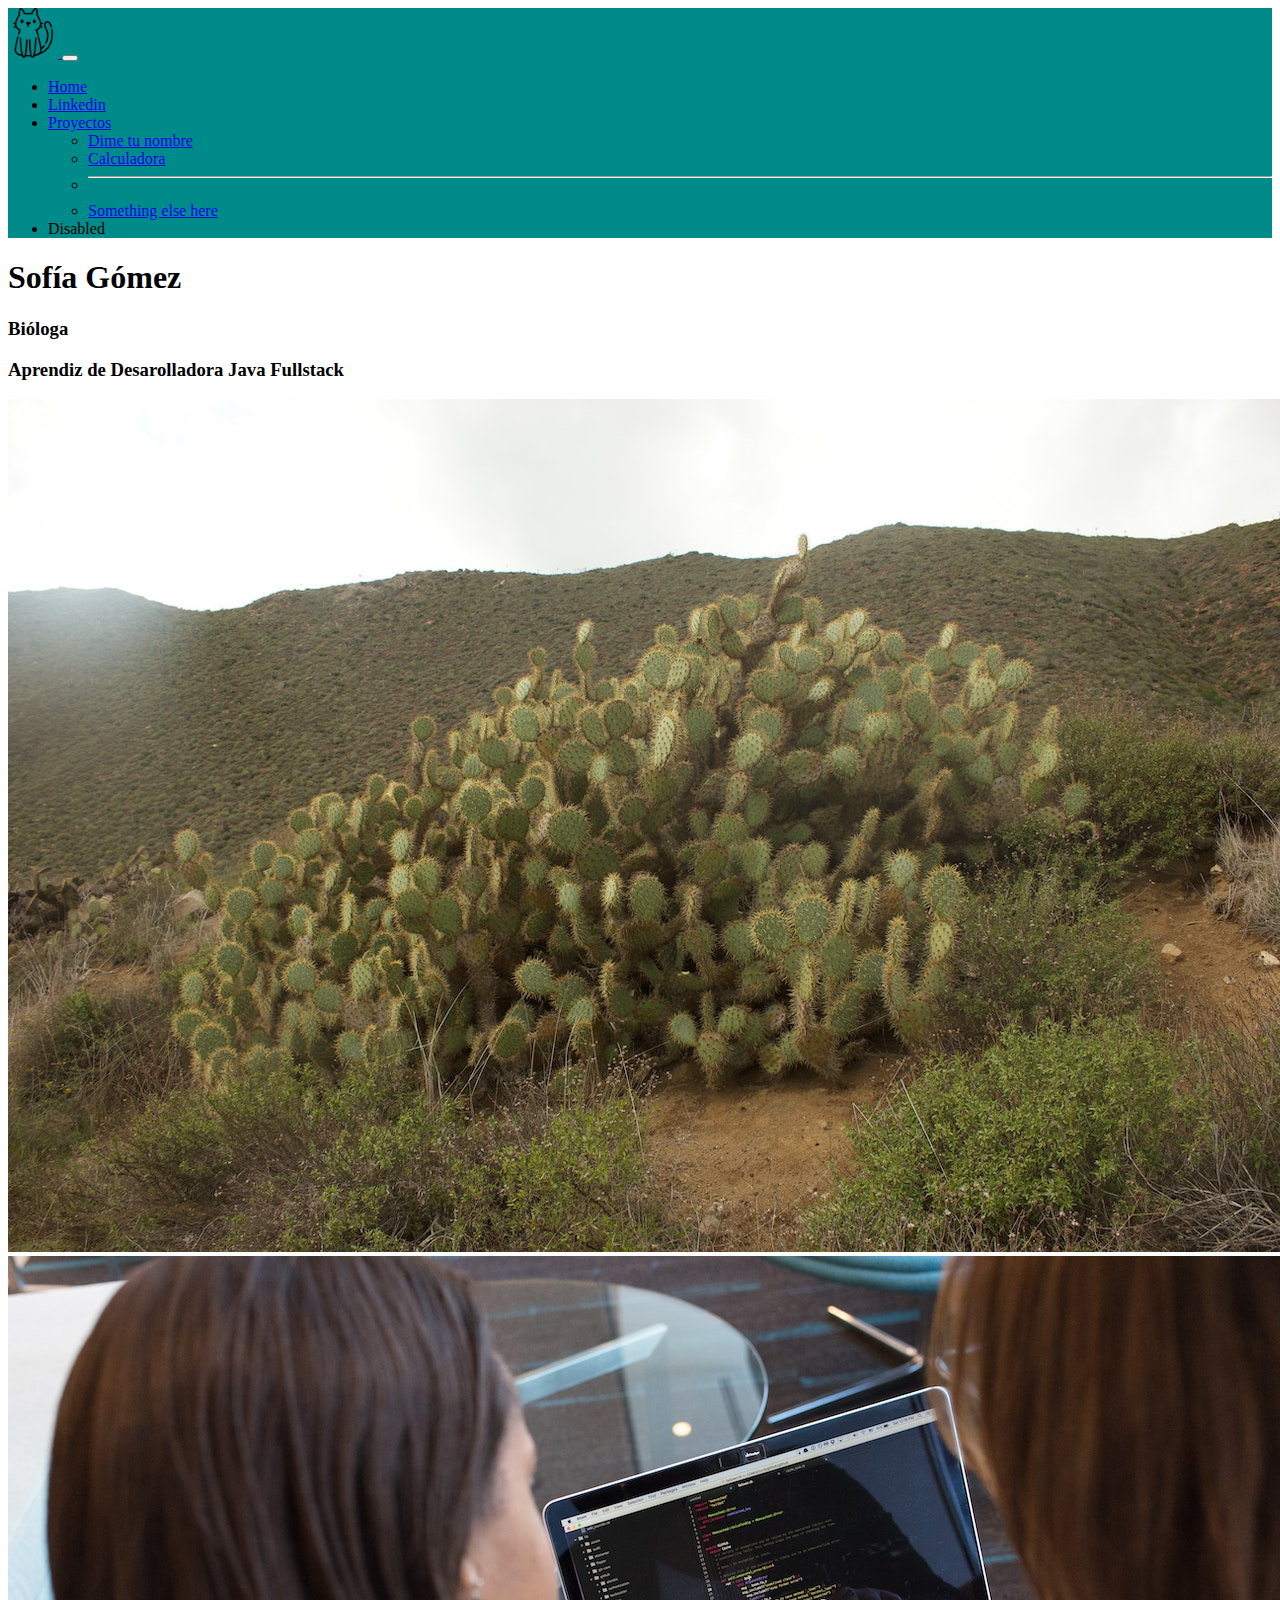
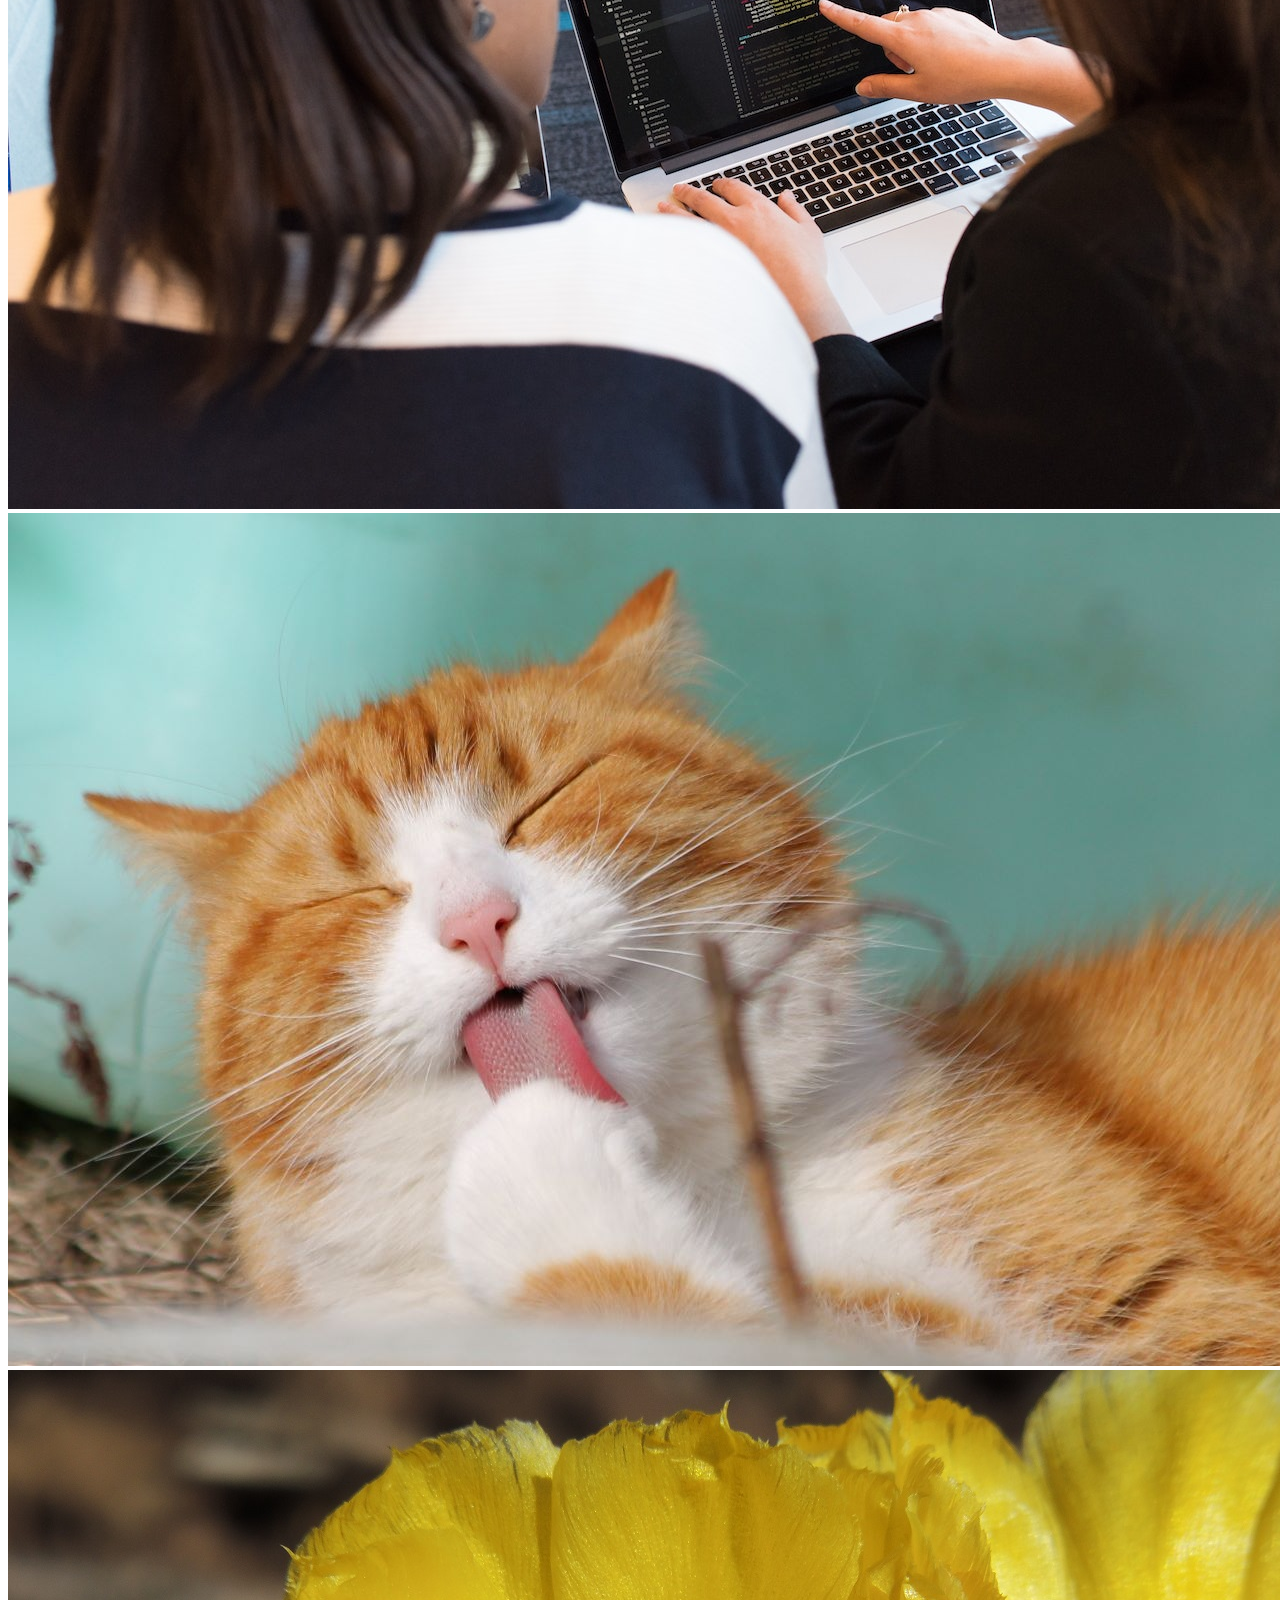
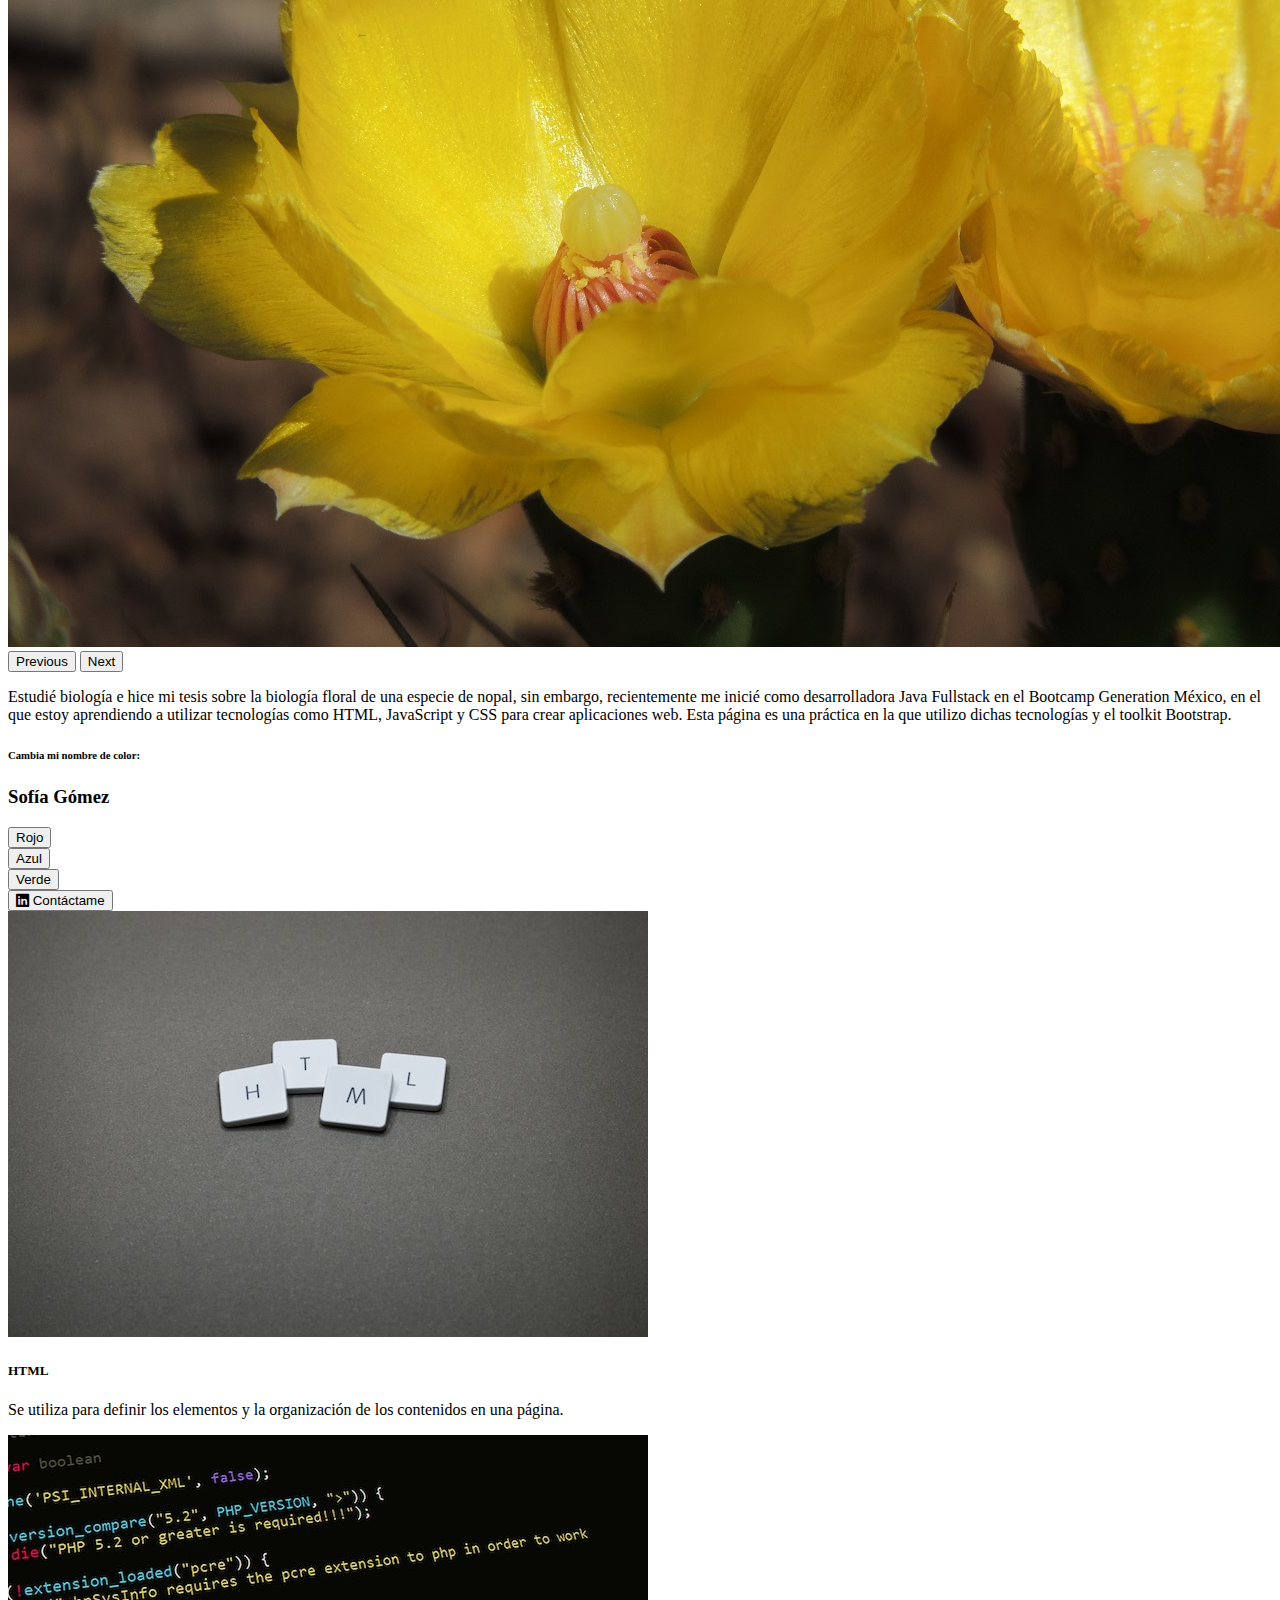
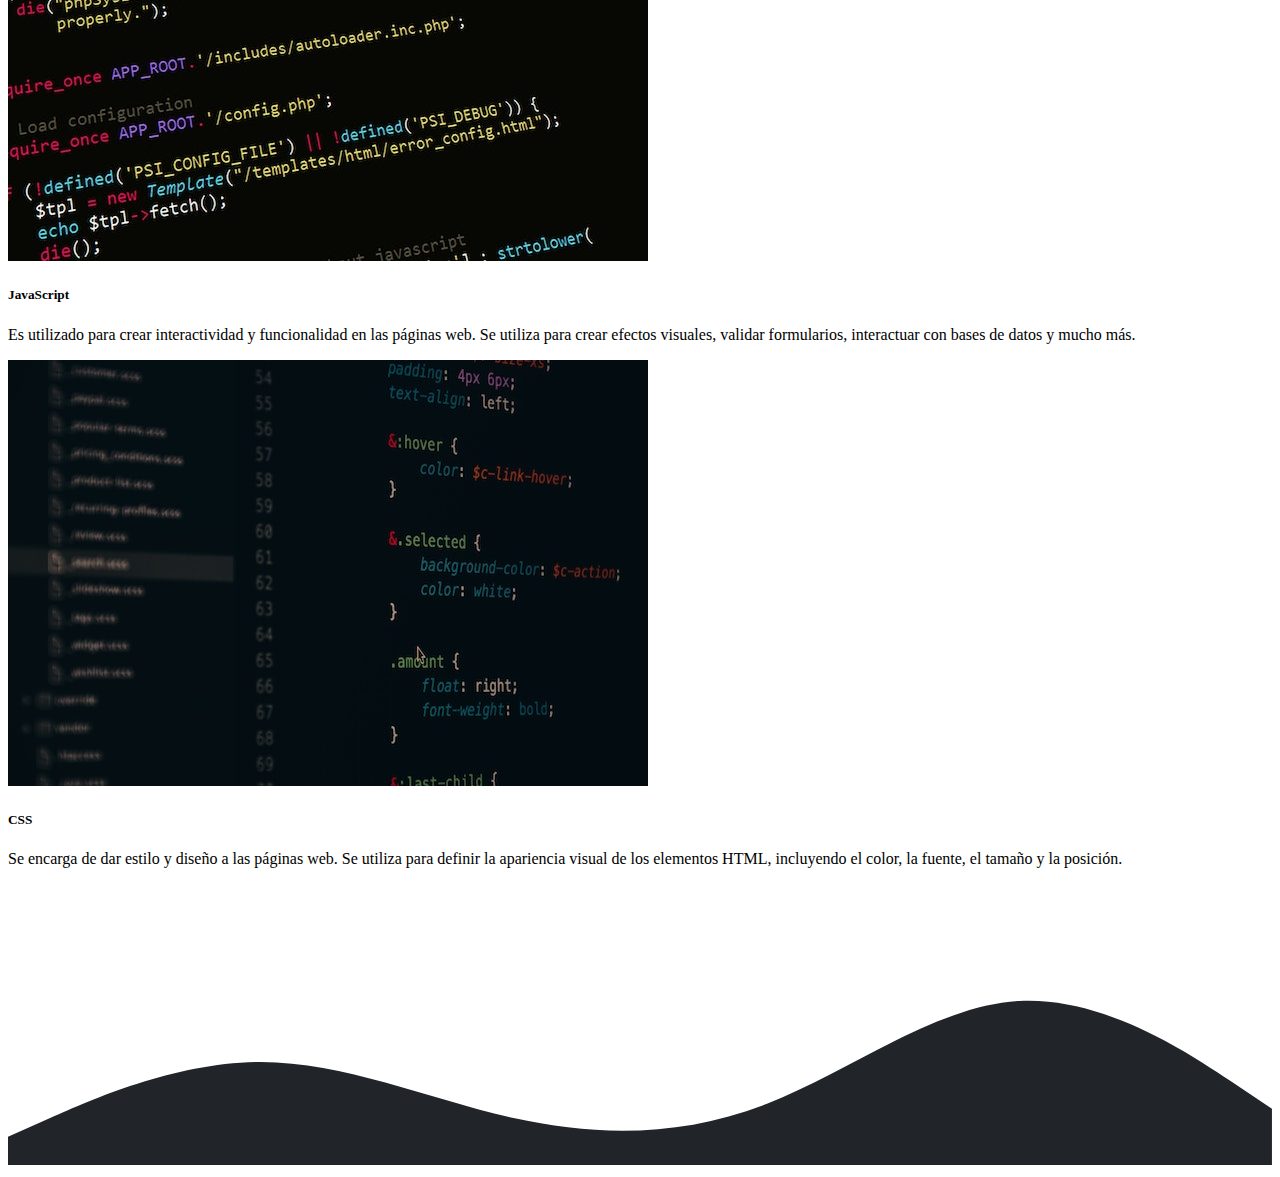
<file: index.html>
<!DOCTYPE html>
<html lang="en">
  <head>
    <meta charset="utf-8" />
    <meta name="viewport" content="width=device-width, initial-scale=1" />
    <title>Tarea Bootstrap</title>
    <link rel="icon" href="./assets/img/gato.png" alt="ícono de gato">
    <!-- Bootstrap CSS -->
    <link
      href="https://cdn.jsdelivr.net/npm/bootstrap@5.3.0-alpha3/dist/css/bootstrap.min.css"
      rel="stylesheet"
      integrity="sha384-KK94CHFLLe+nY2dmCWGMq91rCGa5gtU4mk92HdvYe+M/SXH301p5ILy+dN9+nJOZ"
      crossorigin="anonymous"
    />
    <!-- Bootstrap icons CDN -->
    <link
      rel="stylesheet"
      href="https://cdn.jsdelivr.net/npm/bootstrap-icons@1.10.4/font/bootstrap-icons.css"
    />
    <!-- CSS personalizado -->
    <link rel="stylesheet" href="./assets/styles/index.css" />

  </head>
  <body>
    <!--  navbar -->
    <nav class="navbar navbar-expand-sm" style="background-color: darkcyan;">
      <div class="container-fluid">
        <a class="navbar-brand" href="#">
          <img
          class="logo-gato"
          src="./assets/img/gato.png"
          alt="logo de gatito"
          />
        </a>
        <button
        class="navbar-toggler"
        type="button"
        data-bs-toggle="collapse"
        data-bs-target="#navbarSupportedContent"
        aria-controls="navbarSupportedContent"
        aria-expanded="false"
        aria-label="Toggle navigation"
        >
        <span class="navbar-toggler-icon"></span>
      </button>
      <div class="collapse navbar-collapse" id="navbarSupportedContent">
        <ul class="navbar-nav me-auto mb-2 mb-lg-0">
          <li class="nav-item">
            <a class="nav-link active" aria-current="page" href="#">Home</a>
          </li>
          <li class="nav-item">
            <a
            class="nav-link"
            href="https://www.linkedin.com/in/sof%C3%ADa-g%C3%B3mez-5311a7272/"
            target="blank"
            >Linkedin</a
            >
          </li>
          <li class="nav-item dropdown">
            <a
            class="nav-link dropdown-toggle"
            href="#"
            role="button"
            data-bs-toggle="dropdown"
            aria-expanded="false"
            >
            Proyectos
          </a>
          <ul class="dropdown-menu disabled">
            <li><a class="dropdown-item" href="./dimeTuNombre/dimeTuNombre.html">Dime tu nombre</a></li>
            <li>
              <a class="dropdown-item disabled" href="#">Calculadora</a>
                </li>
                <li><hr class="dropdown-divider" /></li>
                <li>
                  <a class="dropdown-item disabled" href="#"
                  >Something else here</a
                  >
                </li>
              </ul>
            </li>
            <li class="nav-item">
              <a class="nav-link disabled">Disabled</a>
            </li>
          </ul>
        </div>
      </div>
    </nav>
    <!-- Acerca de -->
    <div class="container mt-4">
      <div class="row">
        <div class="col">
          <h1>Sofía Gómez</h1>
        </div>
      </div>
      <div class="row">
        <div class="col-12 mt-4 col-md-6">
          <h3>Bióloga</h3>
        </div>
        <div class="col-12 mt-4 col-md-6">
          <h3>Aprendiz de Desarolladora Java Fullstack</h3>
        </div>
      </div>
    </div>
    <!-- Carrusel -->
    <!-- desde acá arriba todo el contenido del carrusel va alineado al centro -->
    <div class="container my-4 text-center">
      <div class="row justify-content-center">
        <!-- Carrusel -->
        <div class="col-9 mb-2">
          <div
          id="carouselExample"
          class="carousel slide"
          data-bs-ride="carousel"
          >
          <div class="carousel-inner">
            <div class="carousel-item active" data-bs-interval="2000">
              <img
              src="./assets/img/opuntia.jpg"
              class="d-block w-100 rounded"
              alt="planta de nopal"
              />
            </div>
            <div class="carousel-item active" data-bs-interval="2000">
              <img
              src="./assets/img/desarrolladoras.jpg"
              class="d-block w-100 rounded"
              alt="desarrolladoras platicando"
              />
            </div>
            <div class="carousel-item active" data-bs-interval="2000">
              <img
              src="./assets/img/gatonaranja.jpg"
              class="d-block w-100 rounded"
              alt="gato lavandose el puñito"
              />
            </div>
            <div class="carousel-item active" data-bs-interval="2000">
              <img
              src="./assets/img/flor.jpg"
              class="d-block w-100 rounded"
              alt="flor de Opuntia decumbens"
              />
            </div>
          </div>
          <button
          class="carousel-control-prev"
          type="button"
              data-bs-target="#carouselExample"
              data-bs-slide="prev"
              >
              <span
              class="carousel-control-prev-icon"
              aria-hidden="true"
              ></span>
              <span class="visually-hidden">Previous</span>
            </button>
            <button
              class="carousel-control-next"
              type="button"
              data-bs-target="#carouselExample"
              data-bs-slide="next"
              >
              <span
              class="carousel-control-next-icon"
              aria-hidden="true"
              ></span>
              <span class="visually-hidden">Next</span>
            </button>
          </div>
        </div>
        <!-- descripción carrusel -->
        <div class="col-12 col-lg-3">
          <div class="row">
            <div class="col">
              <p>
                Estudié biología e hice mi tesis sobre la biología floral de una especie de nopal, sin embargo, recientemente me inicié como  desarrolladora Java Fullstack en el Bootcamp Generation México, en el que estoy aprendiendo a utilizar tecnologías como HTML, JavaScript y CSS para crear aplicaciones web. Esta página es una práctica en la que utilizo dichas tecnologías y el toolkit Bootstrap.
              </p>
            </div>
          </div>
          <!-- Acceso a DOM -->
          <div class="container">
            <div class="row justify-content-center">
              <div class="col-5 text-center">
                <h6>Cambia mi nombre de color:</h6>
                <h3 id="fullname" class="text-color"> Mi nombre</h3>
              </div>
            </div>
            <!-- Botones cambia el color -->
            <div class="row mb-4">
              <div class="col">
                <button onclick="changeColorTo('red')" type="button" class="btn btn-danger">Rojo</button>
              </div>
              <div class="col">
                <button onclick="changeColorTo('blue')"type="button" class="btn btn-info">Azul</button>
              </div>
              <div class="col">
                <button onclick="changeColorTo('green')" type="button" class="btn btn-success">Verde</button>
              </div>
            </div>
          </div>

          <!--  Botón linkedin -->
          <div class="row">
            <div class="col">
              <a
              href="https://www.linkedin.com/in/sof%C3%ADa-g%C3%B3mez-5311a7272/"
              target="_blank"
              >
                <button type="button" class="btn btn-dark">
                  <i class="bi bi-linkedin"></i>
                  Contáctame
                </button>
              </a>
            </div>
          </div>
        </div>
      </div>
    </div>
    <!-- Tarjetas -->
    <div class="row text-center row-cols-1 row-cols-md-3 g-3">
        <div class="col">
          <div class="card">
            <img src="./assets/img/HTML.jpg" class="card-img-top" alt="...">
            <div class="card-body">
              <h5 class="card-title">HTML</h5>
              <p class="card-text">Se utiliza para definir los elementos y la organización de los contenidos en una página.</p>
            </div>
          </div>
        </div>
        <div class="col">
          <div class="card">
            <img src="./assets/img/JS.jpg" class="card-img-top" alt="...">
            <div class="card-body">
              <h5 class="card-title">JavaScript</h5>
              <p class="card-text">Es utilizado para crear interactividad y funcionalidad en las páginas web. Se utiliza para crear efectos visuales, validar formularios, interactuar con bases de datos y mucho más.</p>
            </div>
          </div>
        </div>
        <div class="col">
          <div class="card">
            <img src="./assets/img/CSS.jpg" class="card-img-top" alt="...">
            <div class="card-body">
              <h5 class="card-title">CSS</h5>
              <p class="card-text">Se encarga de dar estilo y diseño a las páginas web. Se utiliza para definir la apariencia visual de los elementos HTML, incluyendo el color, la fuente, el tamaño y la posición.</p>
            </div>
          </div>
        </div>
      </div>
    <!-- Ondas SVG -->
    <svg xmlns="http://www.w3.org/2000/svg" viewBox="0 0 1440 320">
      <path
      fill="#212529"
      fill-opacity="1"
      d="M0,288L48,266.7C96,245,192,203,288,202.7C384,203,480,245,576,266.7C672,288,768,288,864,250.7C960,213,1056,139,1152,133.3C1248,128,1344,192,1392,224L1440,256L1440,320L1392,320C1344,320,1248,320,1152,320C1056,320,960,320,864,320C768,320,672,320,576,320C480,320,384,320,288,320C192,320,96,320,48,320L0,320Z"
      ></path>
    </svg>
    <!-- Script Bootstrap -->
    <script
      src="https://cdn.jsdelivr.net/npm/bootstrap@5.3.0-alpha3/dist/js/bootstrap.bundle.min.js"
      integrity="sha384-ENjdO4Dr2bkBIFxQpeoTz1HIcje39Wm4jDKdf19U8gI4ddQ3GYNS7NTKfAdVQSZe"
      crossorigin="anonymous"
    ></script>
    <!-- Script cambia el nombre -->
    <script>
      const refName = document.getElementById("fullname");
      console.log(refName);
      refName.innerHTML= "Sofía <strong>Gómez</strong>";
    </script>
    <!-- Script externo -->
    <script src="./assets/js/index.js"></script>
  </body>
</html>
</file>
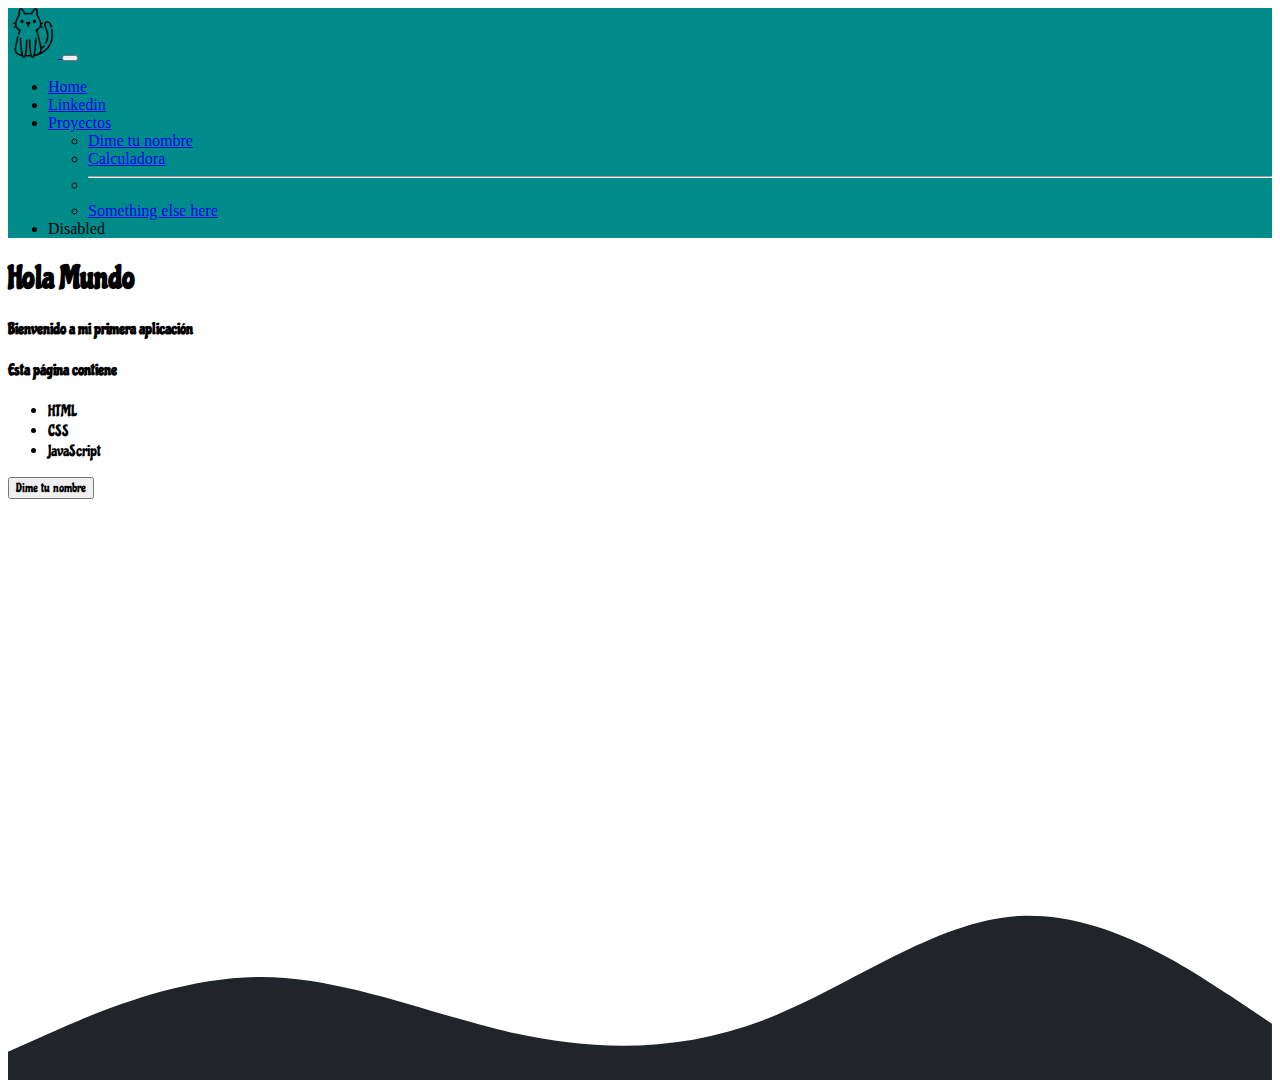
<file: dimeTuNombre/dimeTuNombre.html>
<!DOCTYPE html>
<html lang="en">
<head>
    <meta charset="UTF-8">
    <meta http-equiv="X-UA-Compatible" content="IE=edge">
    <meta name="viewport" content="width=device-width, initial-scale=1">
    <title>Dime tu nombre</title>
    <link rel="icon" href="./assets/img/gato.png" alt="ícono de gato">
    <!-- Fuentes de Google -->
    <link rel="preconnect" href="https://fonts.googleapis.com">
    <link rel="preconnect" href="https://fonts.gstatic.com" crossorigin>
    <link href="https://fonts.googleapis.com/css2?family=Chicle&display=swap" rel="stylesheet">

    <!-- Hoja de estilos CSS personalizada -->
    <link rel="stylesheet" href="./assets/styles/dimeTuNombre.css">

    <!-- Bootstrap CSS -->
    <link
      href="https://cdn.jsdelivr.net/npm/bootstrap@5.3.0-alpha3/dist/css/bootstrap.min.css"
      rel="stylesheet"
      integrity="sha384-KK94CHFLLe+nY2dmCWGMq91rCGa5gtU4mk92HdvYe+M/SXH301p5ILy+dN9+nJOZ"
      crossorigin="anonymous"
    />
    
</head>
<body>
    <!--  navbar -->
    <nav class="navbar navbar-expand-sm" style="background-color: darkcyan;">
        <div class="container-fluid">
          <a class="navbar-brand" href="#">
            <img
            class="logo-gato"
            src="./assets/img/gato.png"
            alt="logo de gatito"
            />
          </a>
          <button
          class="navbar-toggler"
          type="button"
          data-bs-toggle="collapse"
          data-bs-target="#navbarSupportedContent"
          aria-controls="navbarSupportedContent"
          aria-expanded="false"
          aria-label="Toggle navigation"
          >
          <span class="navbar-toggler-icon"></span>
        </button>
        <div class="collapse navbar-collapse" id="navbarSupportedContent">
          <ul class="navbar-nav me-auto mb-2 mb-lg-0">
            <li class="nav-item">
              <a class="nav-link active" aria-current="page" href="../index.html">Home</a>
            </li>
            <li class="nav-item">
              <a
              class="nav-link"
              href="https://www.linkedin.com/in/sof%C3%ADa-g%C3%B3mez-5311a7272/"
              target="blank"
              >Linkedin</a
              >
            </li>
            <li class="nav-item dropdown">
              <a
              class="nav-link dropdown-toggle"
              href="#"
              role="button"
              data-bs-toggle="dropdown"
              aria-expanded="false"
              >
              Proyectos
            </a>
            <ul class="dropdown-menu disabled">
              <li><a class="dropdown-item" href="#">Dime tu nombre</a></li>
              <li>
                <a class="dropdown-item disabled" href="#">Calculadora</a>
                  </li>
                  <li><hr class="dropdown-divider" /></li>
                  <li>
                    <a class="dropdown-item disabled" href="#"
                    >Something else here</a
                    >
                  </li>
                </ul>
              </li>
              <li class="nav-item">
                <a class="nav-link disabled">Disabled</a>
              </li>
            </ul>
          </div>
        </div>
      </nav>

<!-- Dime tu nombre -->
<div class="container mt-4 main-container">
    <div class="row">
        <div class="col">
            <h1 id= "greeting">Hola Mundo</h1>
            <h4 id ="bienvenido">Bienvenido a mi primera aplicación</h4>
            <h4 id ="contiene">Esta página contiene</h4>
            <ul id ="lista">
                <li>HTML</li>
                <li>CSS</li>
                <li>JavaScript</li>
            </ul>
            <button id="botonDimeTu" onclick="changeGreeting()">Dime tu nombre</button>
        </div>
    </div>
</div>
    <!-- Ondas SVG -->
    <svg xmlns="http://www.w3.org/2000/svg" viewBox="0 0 1440 320">
        <path
        fill="#212529"
        fill-opacity="1"
        d="M0,288L48,266.7C96,245,192,203,288,202.7C384,203,480,245,576,266.7C672,288,768,288,864,250.7C960,213,1056,139,1152,133.3C1248,128,1344,192,1392,224L1440,256L1440,320L1392,320C1344,320,1248,320,1152,320C1056,320,960,320,864,320C768,320,672,320,576,320C480,320,384,320,288,320C192,320,96,320,48,320L0,320Z"
        ></path>
    </svg>

    <!-- Script Bootstrap -->
    <script
      src="https://cdn.jsdelivr.net/npm/bootstrap@5.3.0-alpha3/dist/js/bootstrap.bundle.min.js"
      integrity="sha384-ENjdO4Dr2bkBIFxQpeoTz1HIcje39Wm4jDKdf19U8gI4ddQ3GYNS7NTKfAdVQSZe"
      crossorigin="anonymous"
    ></script>
    <!-- Script Dime tu nombre  -->
    <script src="./assets/js/dimeTuNombre.js"></script>
    
</body>
</html>
</file>
<file: assets/styles/index.css>
.logo-gato{
    max-height: 50px;
}
</file>
<file: dimeTuNombre/assets/styles/dimeTuNombre.css>
/*body{
    background-image: url("../img/pexels-ameruverse-digital-marketing-media-1643402.jpg");
    font-family: 'Chicle', cursive;
    color: skyblue;
    padding: 40px;
}*/

/*h1 {
    text-align: center;
    font-size: 60px;
}

p {
    text-align: center;
    font-size: 35px;
}

ul{
    text-align: left;
    font-size: 35px;
}

button {
    background-color: antiquewhite;
    color:rgb(69, 55, 50);
    font-family: 'Chicle', cursive;
    font-size: 30px;
    margin-left: 44%;
} */
.logo-gato{
    max-height: 50px;
}

#greeting, #bienvenido, #contiene,#lista, #botonDimeTu{
    font-family: 'Chicle', cursive;
}
.main-container {
    min-height: 60vh;
}
</file>
